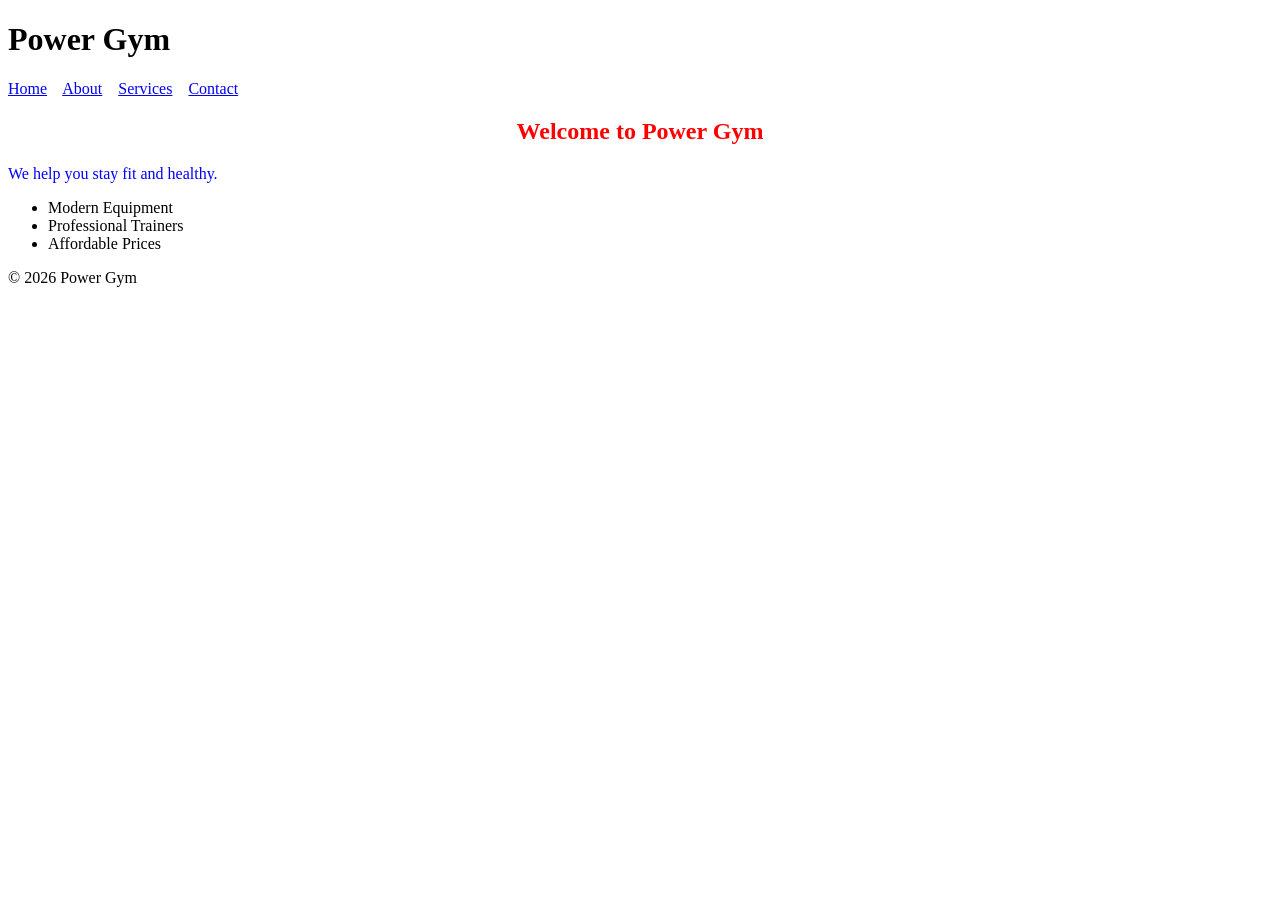
<file: index.html>
<!DOCTYPE html>
<html>
<head>
    <title>Gym Website</title>
</head>
<body>

<header>
    <h1>Power Gym</h1>
</header>

<nav>
    <a href="index.html">Home</a> &nbsp;&nbsp;
    <a href="about.html">About</a> &nbsp;&nbsp;
    <a href="services.html">Services</a> &nbsp;&nbsp;
    <a href="contact.html">Contact</a> &nbsp;&nbsp;
</nav>

<main>
    <h2 style="color: red;text-align: center;">Welcome to Power Gym</h2>
    <p style="color: blue;">We help you stay fit and healthy.</p>

    <ul>
        <li>Modern Equipment</li>
        <li>Professional Trainers</li>
        <li>Affordable Prices</li>
    </ul>
</main>

<footer>
    <p>© 2026 Power Gym</p>
</footer>

</body>
</html>
</file>
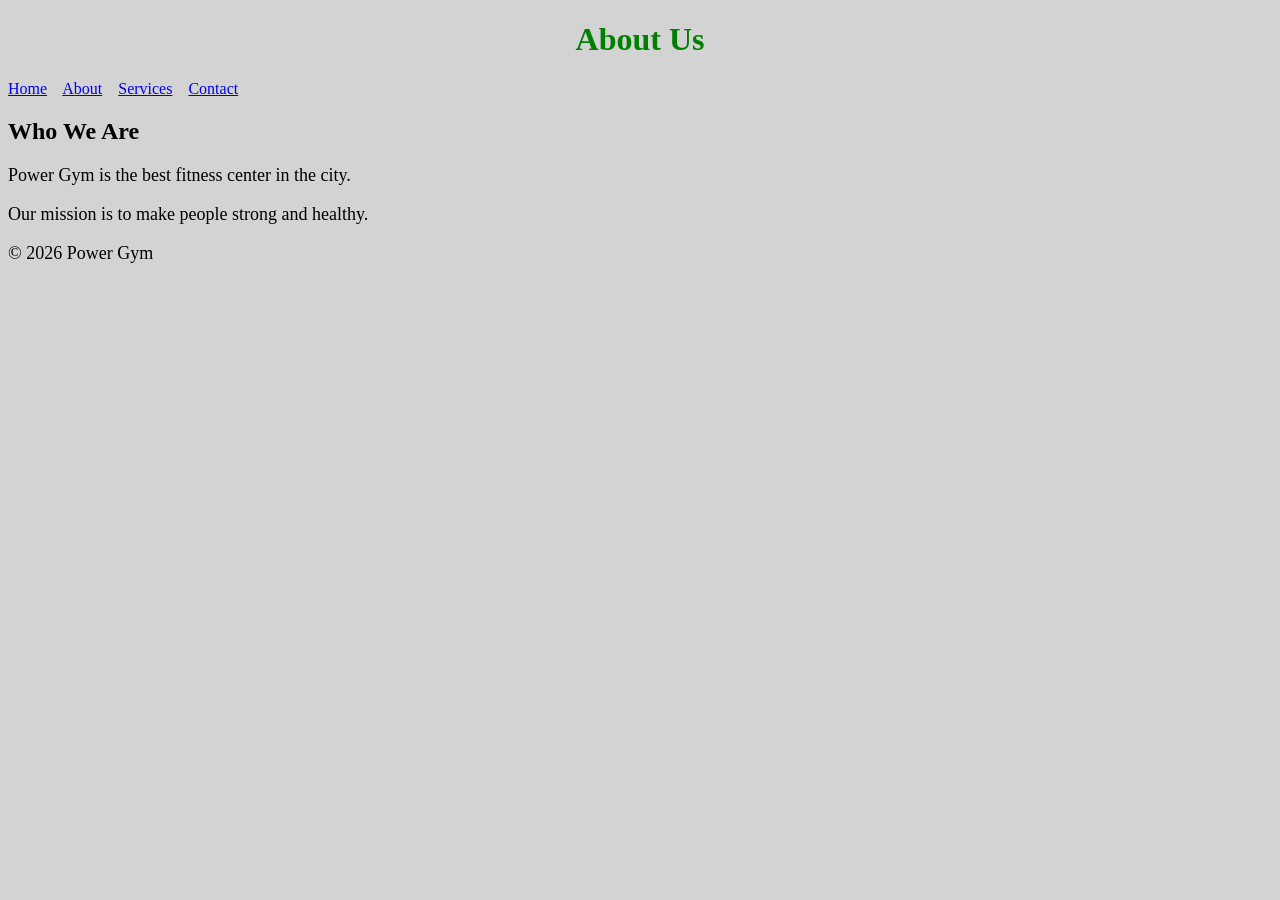
<file: about.html>
<!DOCTYPE html>
<html>
<head>
    <title>About - Power Gym</title>
<style>
    body{
        background-color: lightgray;
    }
    h1{
        color: green;
        text-align: center;
    }
    p{
        font-size: 18px;
    }
</style>
</head>
<body>

<header>
    <h1>About Us</h1>
</header>

<nav>
    <a href="index.html">Home</a> &nbsp;&nbsp;
    <a href="about.html">About</a> &nbsp;&nbsp;
    <a href="services.html">Services</a> &nbsp;&nbsp;
    <a href="contact.html">Contact</a> &nbsp;&nbsp;
</nav>

<main>
    <h2>Who We Are</h2>
    <p>Power Gym is the best fitness center in the city.</p>

    <p>Our mission is to make people strong and healthy.</p>
</main>

<footer>
    <p>© 2026 Power Gym</p>
</footer>

</body>
</html>
</file>
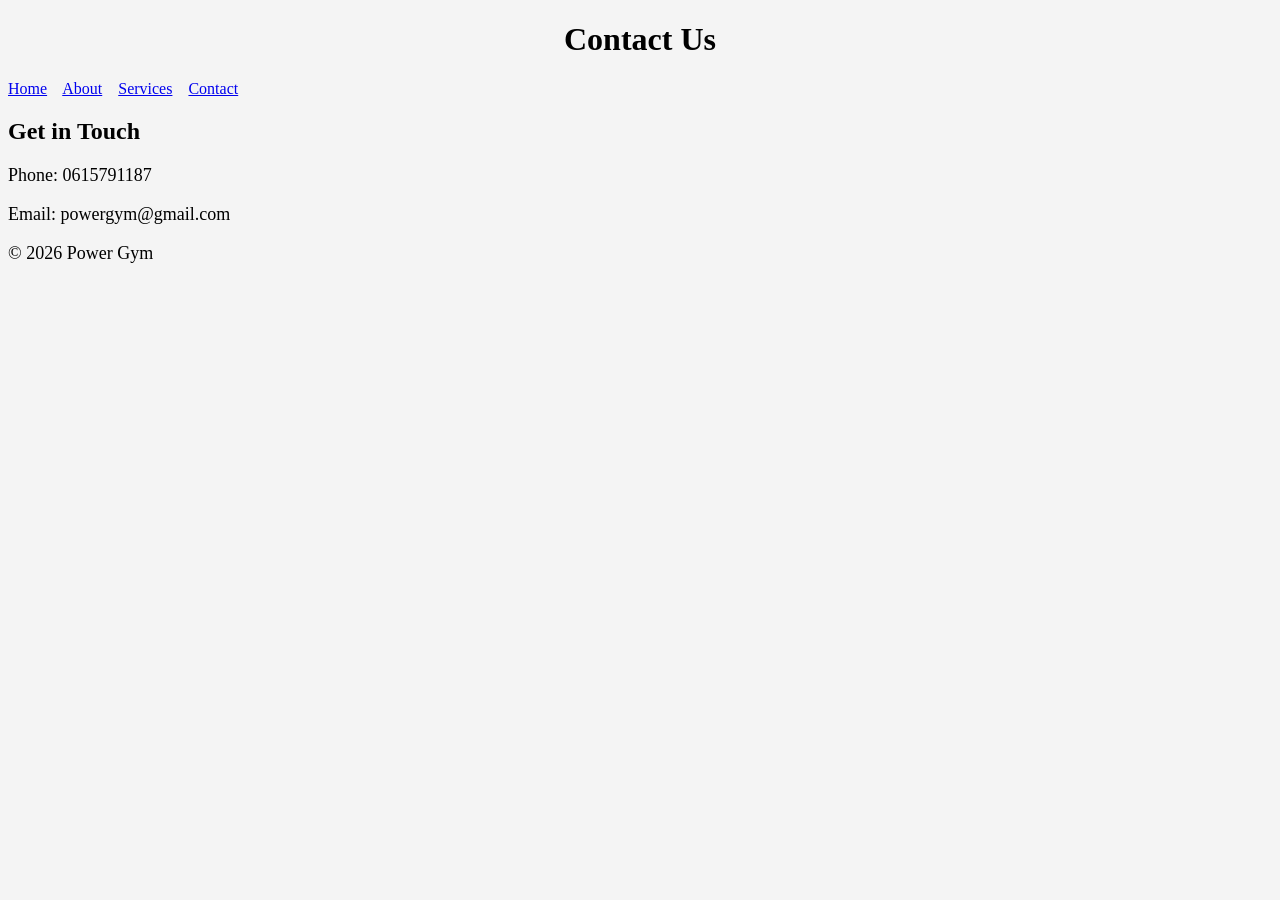
<file: contact.html>
<!DOCTYPE html>
<html>
<head>
    <title>Contact - Power Gym</title>
    <link rel="stylesheet" href="style.css">
</head>
<body>

<header>
    <h1>Contact Us</h1>
</header>

<nav>
    <a href="index.html">Home</a> &nbsp;&nbsp;
    <a href="about.html">About</a> &nbsp;&nbsp;
    <a href="services.html">Services</a> &nbsp;&nbsp;
    <a href="contact.html">Contact</a> &nbsp;&nbsp;
</nav>

<main>
    <h2>Get in Touch</h2>
    <p>Phone: 0615791187</p>
    <p>Email: powergym@gmail.com</p>
</main>

<footer>
    <p>© 2026 Power Gym</p>
</footer>

</body>
</html>
</file>
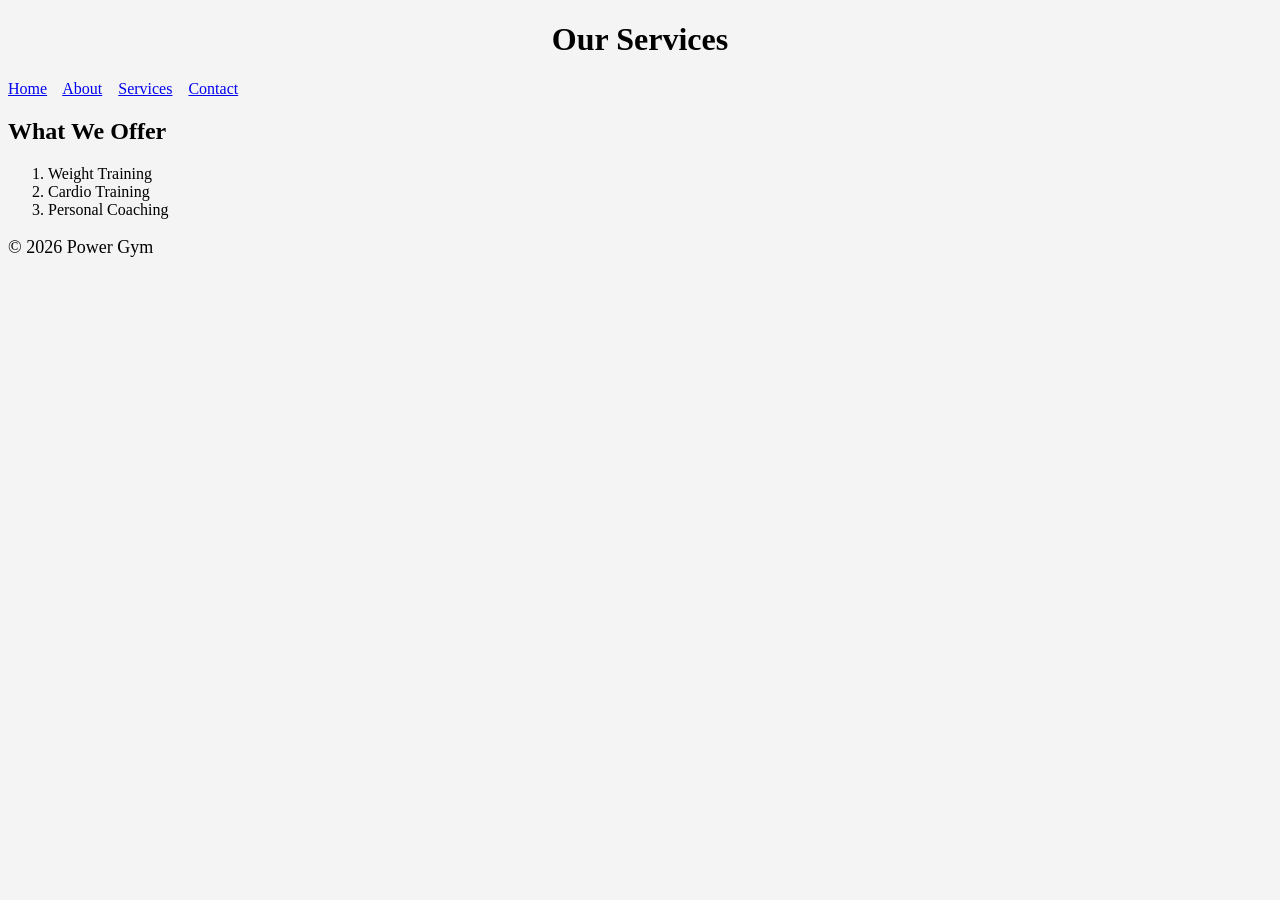
<file: Services.html>
<!DOCTYPE html>
<html>
<head>
    <title>Services - Power Gym</title>
    <link rel="stylesheet" href="style.css">
</head>
<body>

<header>
    <h1>Our Services</h1>
</header>

<nav>
    <a href="index.html">Home</a> &nbsp;&nbsp;
    <a href="about.html">About</a> &nbsp;&nbsp;
    <a href="services.html">Services</a> &nbsp;&nbsp;
    <a href="contact.html">Contact</a> &nbsp;&nbsp;
</nav>

<main>
    <h2>What We Offer</h2>

    <ol>
        <li>Weight Training</li>
        <li>Cardio Training</li>
        <li>Personal Coaching</li>
    </ol>
</main>

<footer>
    <p>© 2026 Power Gym</p>
</footer>

</body>
</html>
</file>
<file: style.css>
body{
    background-color: #f4f4f4;
}
h1{
    color: black;
    text-align: center;
}
p{
    font-size: 18px;
}
</file>
